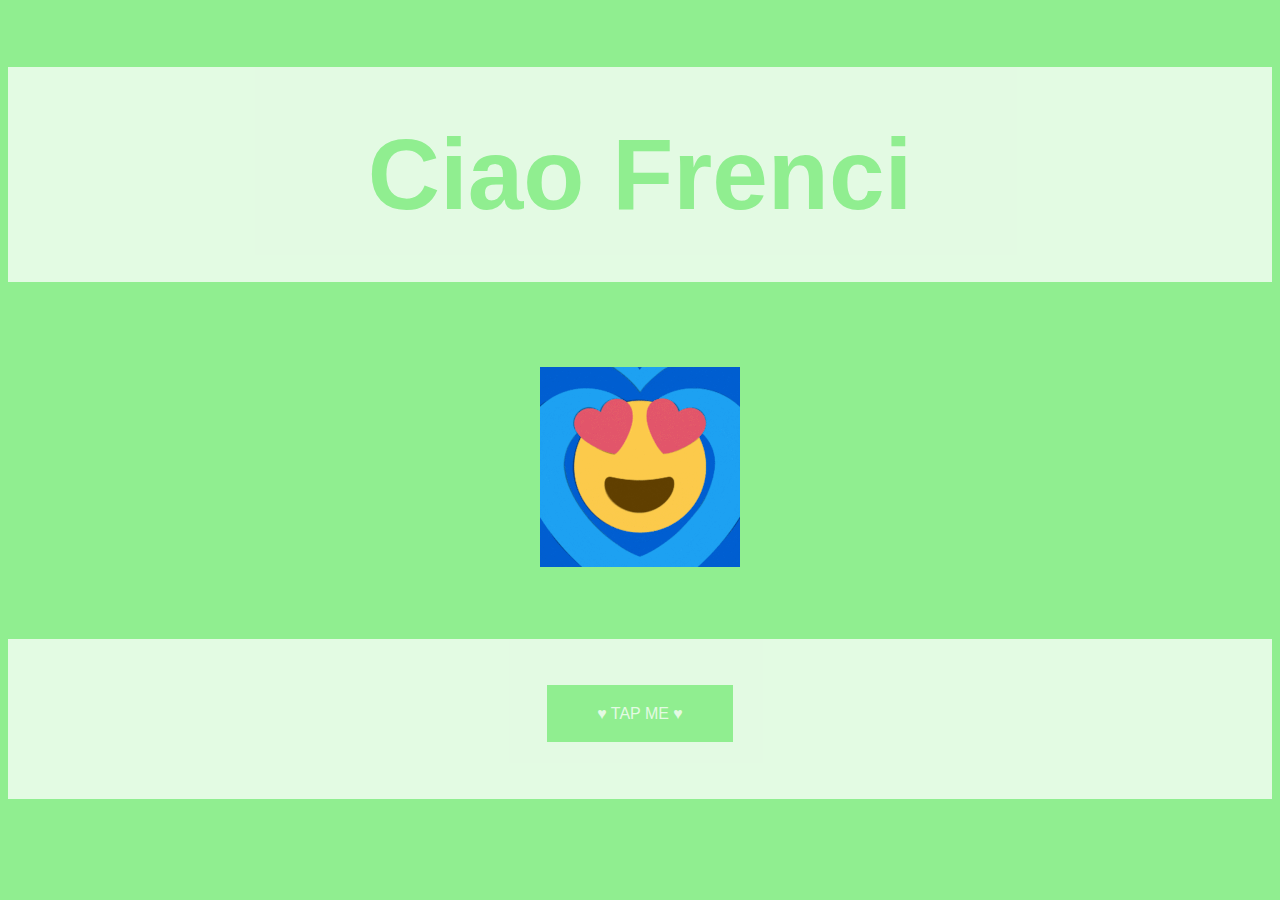
<file: index.html>
<!DOCTYPE html>
<html lang="en" dir="ltr">
  <head>
    <meta charset="utf-8">
    <title>Frenci Frenci</title>
    <link rel="stylesheet" href="./resources/css/style.css" type="text/css">
  </head>
  <body>

    <h1>Ciao Frenci</h1>
    <br>

    <img src="./resources/images/200w.gif" alt="Frenci love">

    <p><br><br></p>
    <div class="line">
      <p id="btn-love"><a href="./color1.html">&hearts;  TAP ME  &hearts;</a></p>
    </div>


    <br>
    <p>:*</p>
  </body>
</html>
</file>
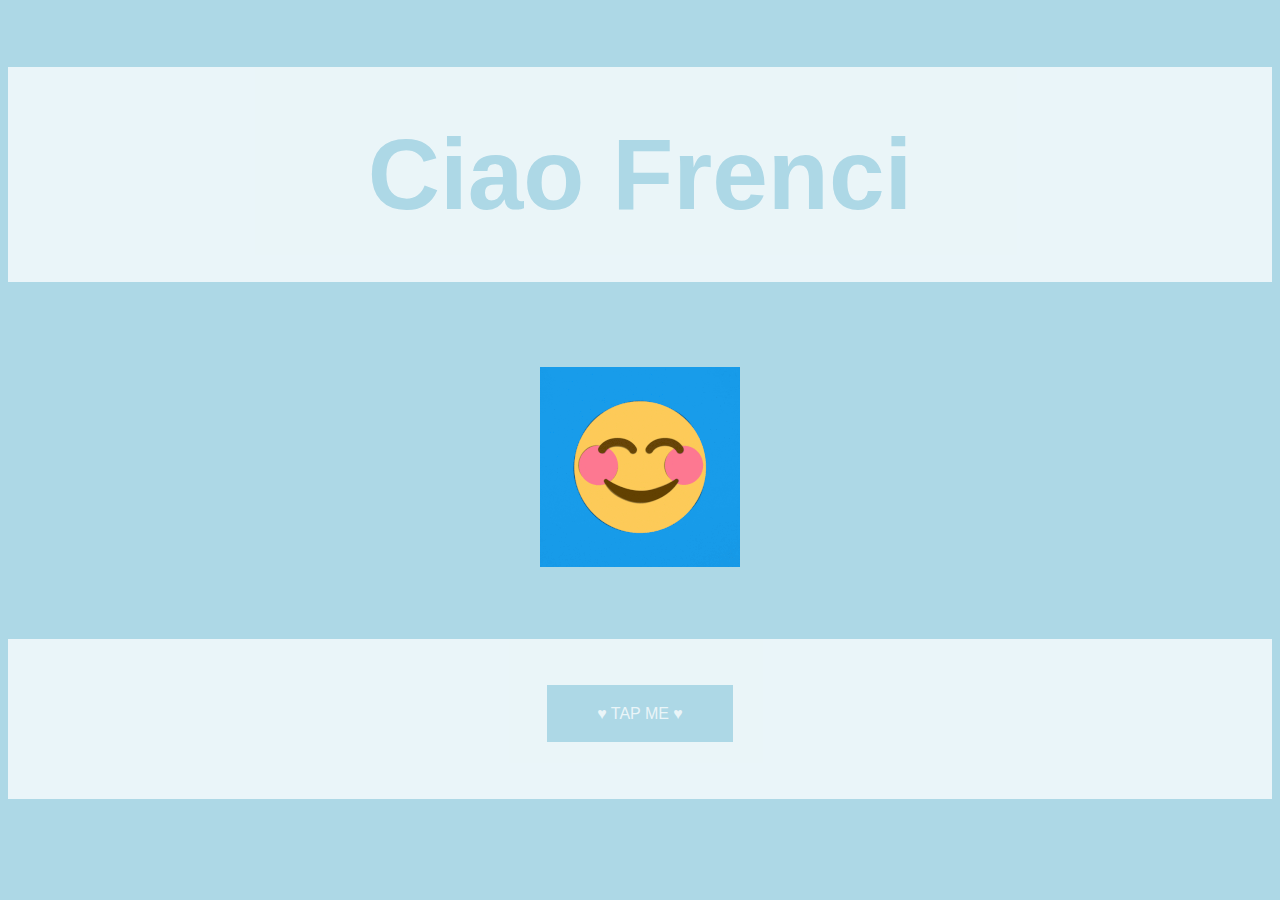
<file: color1.html>
<!DOCTYPE html>
<html lang="en" dir="ltr">
  <head>
    <meta charset="utf-8">
    <title>Frenci Frenci</title>
    <link rel="stylesheet" href="./resources/css/color1.css" type="text/css">
  </head>
  <body>

    <h1>Ciao Frenci</h1>
    <br>

    <img src="./resources/images/color1-200w.gif" alt="Frenci love">

    <p><br><br></p>
    <div class="line">
      <p id="btn-love"><a href="./color2.html">&hearts;  TAP ME  &hearts;</a></p>
    </div>


    <br>
    <p>:*</p>
  </body>
</html>
</file>
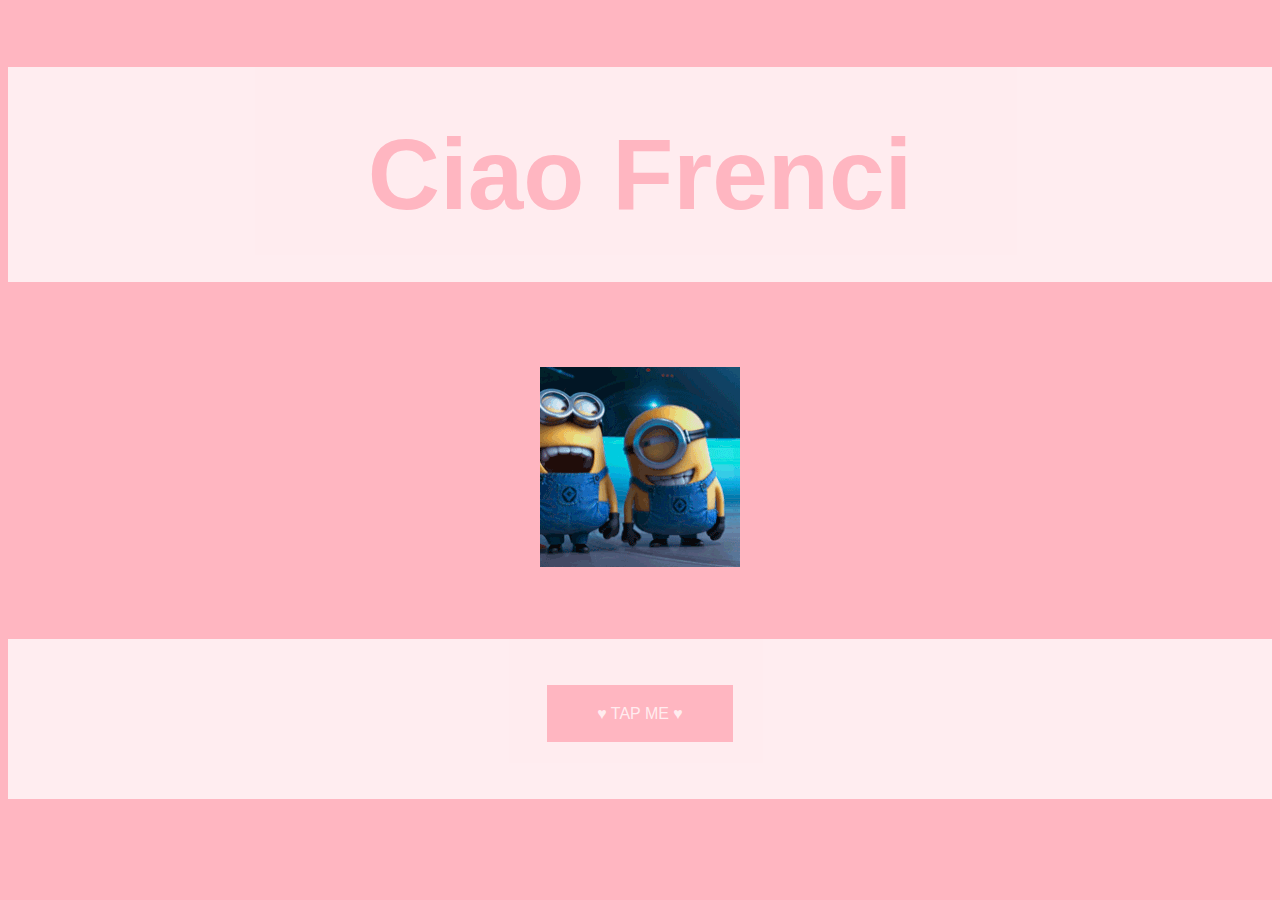
<file: color2.html>
<!DOCTYPE html>
<html lang="en" dir="ltr">
  <head>
    <meta charset="utf-8">
    <title>Frenci Frenci</title>
    <link rel="stylesheet" href="./resources/css/color2.css" type="text/css">
  </head>
  <body>

    <h1>Ciao Frenci</h1>
    <br>

    <img src="./resources/images/color2-200w.gif" alt="Frenci love">

    <p><br><br></p>
    <div class="line">
      <p id="btn-love"><a href="./index.html">&hearts;  TAP ME  &hearts;</a></p>
    </div>


    <br>
    <p>:*</p>
  </body>
</html>
</file>
<file: resources/css/style.css>
body {
  background-color: lightgreen;
  color: lightgreen;
  font-family: Helvetica;
  text-align: center;
}

.line {
  height: 35px;
  background-color: white;
  padding: 50px 0 75px 0;
  opacity: .75;
}

h1 {
  font-size: 100px;
  background-color: white;
  padding: 50px;
  opacity: .75;
}

#btn-love a {
  text-decoration: none;
  padding: 20px 50px;
  background-color: lightgreen;
  color: white;
}
</file>
<file: resources/css/color1.css>
body {
  background-color: lightblue;
  color: lightblue;
  font-family: Helvetica;
  text-align: center;
}

.line {
  height: 35px;
  background-color: white;
  padding: 50px 0 75px 0;
  opacity: .75;
}

h1 {
  font-size: 100px;
  background-color: white;
  padding: 50px;
  opacity: .75;
}

#btn-love a {
  text-decoration: none;
  padding: 20px 50px;
  background-color: lightblue;
  color: white;
}
</file>
<file: resources/css/color2.css>
body {
  background-color: lightpink;
  color: lightpink;
  font-family: Helvetica;
  text-align: center;
}

.line {
  height: 35px;
  background-color: white;
  padding: 50px 0 75px 0;
  opacity: .75;
}

h1 {
  font-size: 100px;
  background-color: white;
  padding: 50px;
  opacity: .75;
}

#btn-love a {
  text-decoration: none;
  padding: 20px 50px;
  background-color: lightpink;
  color: white;
}
</file>
